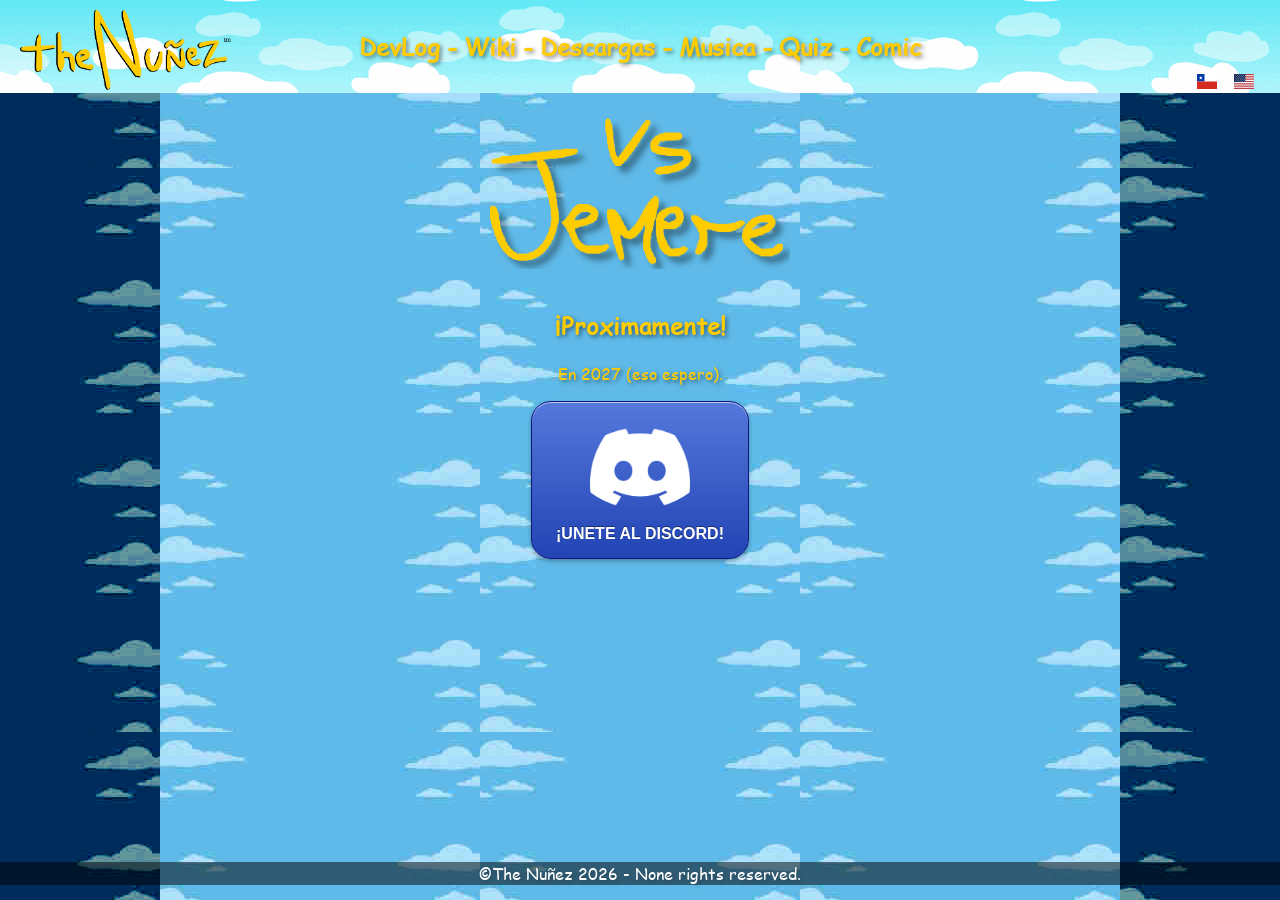
<file: index.html>
<!DOCTYPE html>
<html lang="en">
    <head>
        <meta charset="UTF-8">
        <!-- HTML Meta Tags -->
        <title>The Nuñez - Vs Jemere</title>
        <meta name="description" content="Play Vs Jemere!">
        
        <!-- Open Graph Meta Tags -->
        <meta property="og:url" content="https://vsjemere.com/">
        <meta property="og:type" content="website">
        <meta property="og:title" content="The Nuñez - Vs Jemere">
        <meta property="og:description" content="Play Vs Jemere!">
        <meta property="og:image" content="https://vsjemere.com/images/promo.png">
        <meta property="og:image:width" content="1200">
        <meta property="og:image:height" content="630">
        
        <!-- Twitter Meta Tags -->
        <meta name="twitter:card" content="summary_large_image">
        <meta property="twitter:domain" content="vsjemere.com">
        <meta property="twitter:url" content="https://vsjemere.com/">
        <meta name="twitter:title" content="The Nuñez - Vs Jemere">
        <meta name="twitter:description" content="Play Vs Jemere!">
        <meta name="twitter:image" content="https://vsjemere.com/images/promo.png">
        <!-- Meta Tags Generated via https://opengraph.dev -->

        <link rel="icon" href="images/jemere.png">
        <link rel="stylesheet" href="./css/index.css">
        <link rel="stylesheet" href="./css/main.css">
    </head>

    <body>
        <div id="header-container"></div>

        <img class="logo" width="300" height="300" src="images/logo.png" alt="logo">

        <main>
            <section class="section" id="coming-soon">
                <h1 data-section="coming-soon" data-value="title">Coming Soon!</h1>
                <p data-section="coming-soon" data-value="text">In 2027 (I hope).</p>
            </section>
        </main>

        <a class="download-button" href="https://discord.gg/7nsgAb7gea" target="_blank" rel="noopener noreferrer">
            <img class="discord" width="100" height="100" src="images/discord.png" alt="discord">
            <span data-section="discord" data-value="text">JOIN THE DISCORD</span>
        </a>

        <p1 class="box">©The Nuñez 2026 - None rights reserved.</p1>

        <script src="./js/main.js"></script>
        <script src="./js/index.js"></script>
    </body>
</html>
</file>
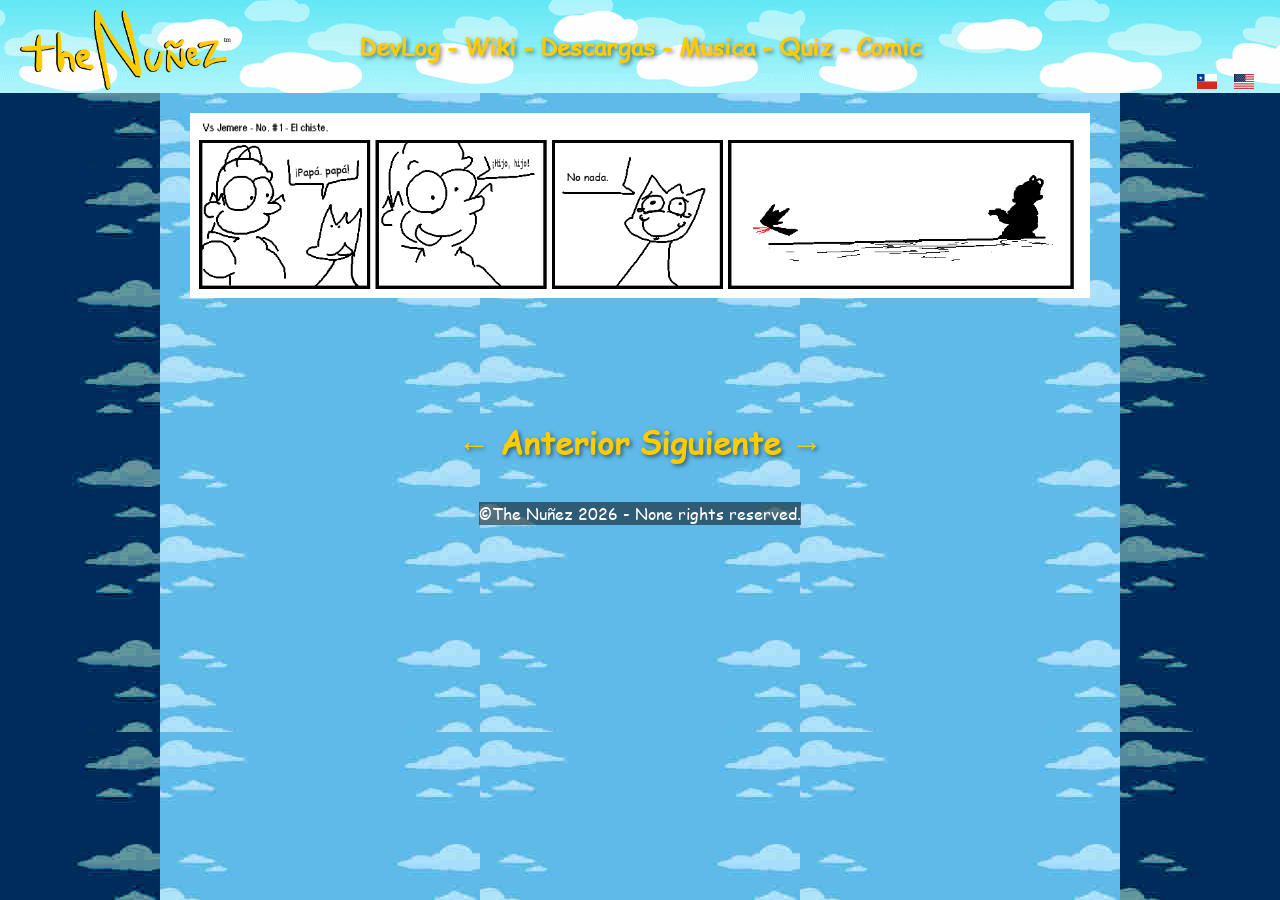
<file: comic/index.html>
<!DOCTYPE html>
<html lang="en">
    <head>
        <meta charset="UTF-8">
        <!-- HTML Meta Tags -->
        <title>The Nuñez - Vs Jemere</title>
        <meta name="description" content="Join the community discord!">
        
        <!-- Open Graph Meta Tags -->
        <meta property="og:url" content="https://vsjemere.com/">
        <meta property="og:type" content="website">
        <meta property="og:title" content="The Nuñez - Vs Jemere">
        <meta property="og:description" content="Join the community discord!">
        <meta property="og:image" content="https://vsjemere.com/images/promo.png">
        <meta property="og:image:width" content="1200">
        <meta property="og:image:height" content="630">
        
        <!-- Twitter Meta Tags -->
        <meta name="twitter:card" content="summary_large_image">
        <meta property="twitter:domain" content="vsjemere.com">
        <meta property="twitter:url" content="https://vsjemere.com/">
        <meta name="twitter:title" content="The Nuñez - Vs Jemere">
        <meta name="twitter:description" content="Join the community discord!">
        <meta name="twitter:image" content="https://vsjemere.com/images/promo.png">
        <!-- Meta Tags Generated via https://opengraph.dev -->

        <link rel="icon" href="images/jemere.png">

        <meta http-equiv="refresh" content="0; url=/comic/1/" />
    </head>
</html>
</file>
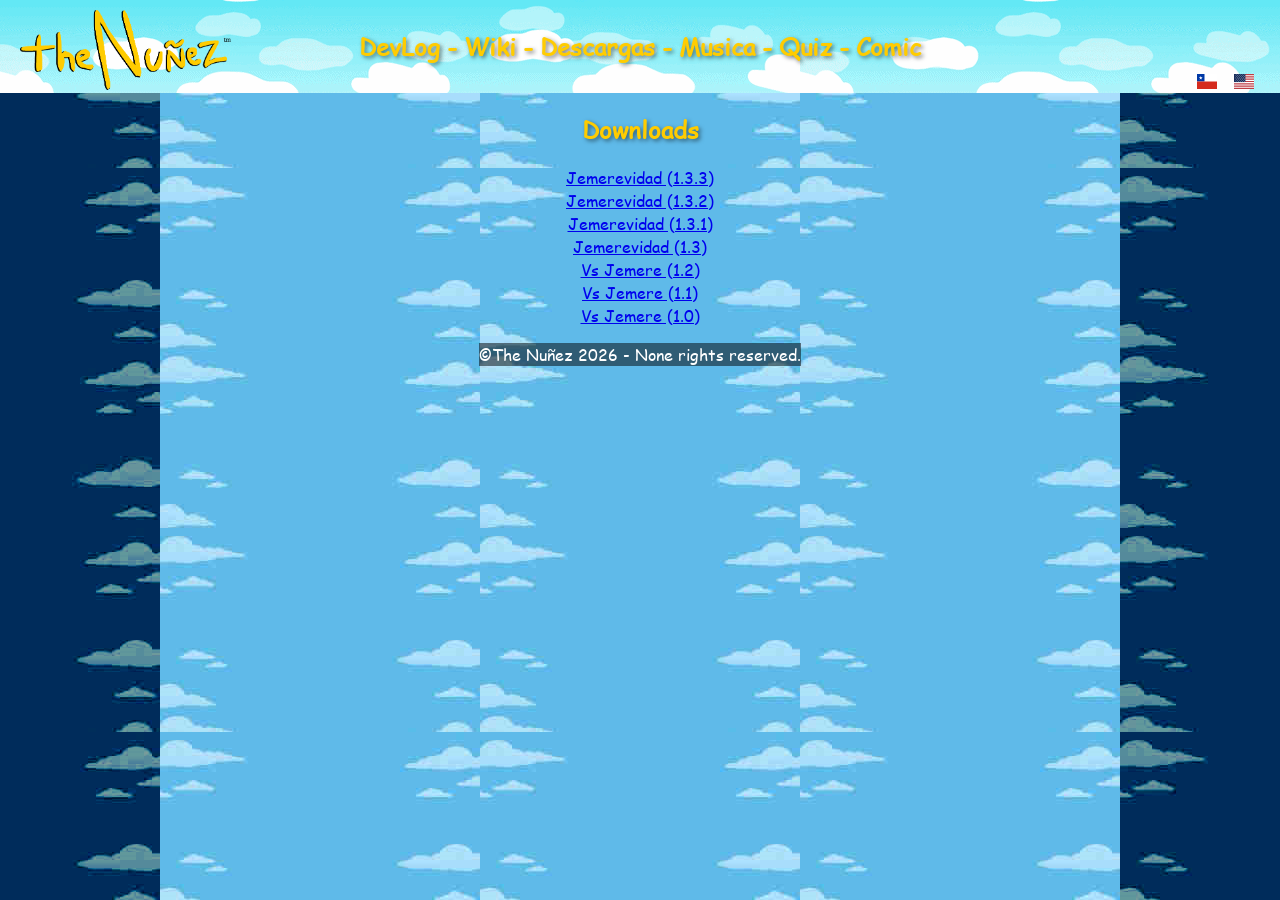
<file: downloads/index.html>
<!DOCTYPE html>
<html lang="en">
    <head>
        <meta charset="UTF-8">
        <!-- HTML Meta Tags -->
        <title>The Nuñez - Downloads</title>
        <meta name="description" content="Download Vs Jemere!">
        
        <!-- Open Graph Meta Tags -->
        <meta property="og:url" content="https://vsjemere.com/">
        <meta property="og:type" content="website">
        <meta property="og:title" content="The Nuñez - Vs Jemere">
        <meta property="og:description" content="Download Vs Jemere!">
        <meta property="og:image" content="https://vsjemere.com/images/promo.png">
        <meta property="og:image:width" content="1200">
        <meta property="og:image:height" content="630">
        
        <!-- Twitter Meta Tags -->
        <meta name="twitter:card" content="summary_large_image">
        <meta property="twitter:domain" content="vsjemere.com">
        <meta property="twitter:url" content="https://vsjemere.com/">
        <meta name="twitter:title" content="Download Vs Jemere!">
        <meta name="twitter:description" content="Download Vs Jemere!">
        <meta name="twitter:image" content="https://vsjemere.com/images/promo.png">
        <!-- Meta Tags Generated via https://opengraph.dev -->

        <link rel="icon" href="/images/jemere.png">
        <link rel="stylesheet" href="/css/comic.css">
        <link rel="stylesheet" href="/css/main.css">
    </head>

    <body>
        <div id="header-container"></div>

        <main>
            <section class="section" id="coming-soon">
                <h1 data-section="coming-soon" data-value="title">Downloads</h1>
            </section>
        </main>

        <a href="https://drive.google.com/file/d/196gDbAo5j9f7hSLYd8Zkgd0Rj8F3Cajw/view?usp=sharing" download class="btn">Jemerevidad (1.3.3)</a>
        <a href="https://drive.google.com/file/d/1xnqwct8EcFKD8xLkMy6iru88T2gBijBZ/view?usp=sharing" download class="btn">Jemerevidad (1.3.2)</a>
        <a href="https://drive.google.com/file/d/1tZhK8lTN90hBmEy89ZxwE5KaBkgGM2Rg/view?usp=sharing" download class="btn">Jemerevidad (1.3.1)</a>
        <a href="https://drive.google.com/file/d/1QF-7MD9RU7W-SSzEgN72UKn12JrjuskH/view?usp=sharing" download class="btn">Jemerevidad (1.3)</a>

        <a href="https://drive.google.com/file/d/1CsGRtF4fYnIYNhXNUgw2KJQ72RQJHayG/view?usp=sharing" download class="btn">Vs Jemere (1.2)</a>
        <a href="https://drive.google.com/file/d/1Q1Gq1e4m2QkaxtjYrIZi5RNFiLsXYIh8/view?usp=sharing" download class="btn">Vs Jemere (1.1)</a>
        <a href="https://drive.google.com/file/d/1qOPYS2zhZ2ByfKA7Bg8wvV70SKBanKHA/view?usp=sharing" download class="btn">Vs Jemere (1.0)</a>

        <p class="box">©The Nuñez 2026 - None rights reserved.</p>

        <script src="/js/main.js"></script>
        <script src="/js/comic.js"></script>
    </body>
</html>
</file>
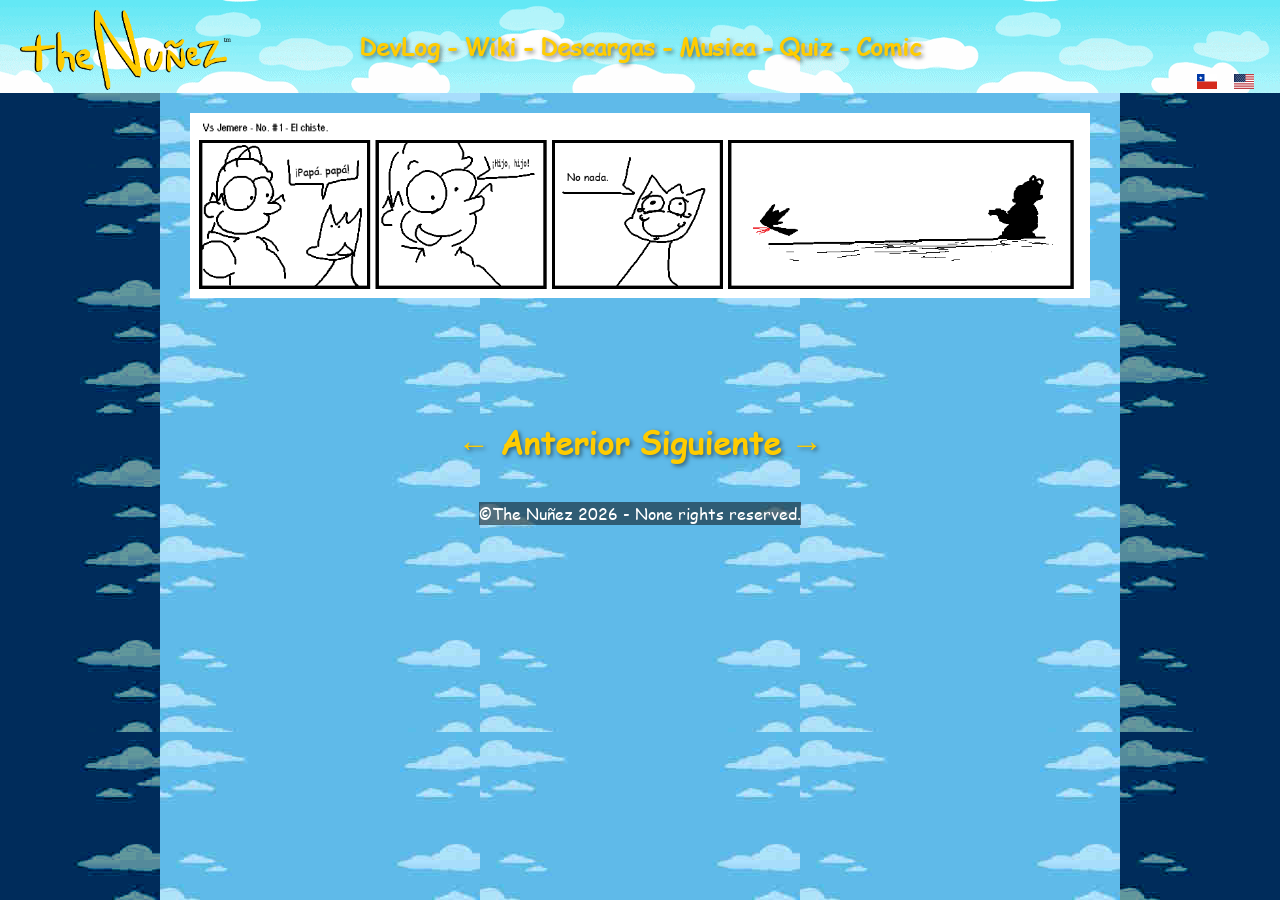
<file: comic/1/index.html>
<!DOCTYPE html>
<html lang="en">
    <head>
        <meta charset="UTF-8">
        <!-- HTML Meta Tags -->
        <title>The Nuñez - Comic</title>
        <meta name="description" content="Read the Vs Jemere comic!">
        
        <!-- Open Graph Meta Tags -->
        <meta property="og:url" content="https://vsjemere.com/">
        <meta property="og:type" content="website">
        <meta property="og:title" content="The Nuñez - Vs Jemere">
        <meta property="og:description" content="Read the Vs Jemere comic!">
        <meta property="og:image" content="https://vsjemere.com/images/promo.png">
        <meta property="og:image:width" content="1200">
        <meta property="og:image:height" content="630">
        
        <!-- Twitter Meta Tags -->
        <meta name="twitter:card" content="summary_large_image">
        <meta property="twitter:domain" content="vsjemere.com">
        <meta property="twitter:url" content="https://vsjemere.com/">
        <meta name="twitter:title" content="Read the Vs Jemere comic!">
        <meta name="twitter:description" content="Read the Vs Jemere comic!">
        <meta name="twitter:image" content="https://vsjemere.com/images/promo.png">
        <!-- Meta Tags Generated via https://opengraph.dev -->

        <link rel="icon" href="/images/jemere.png">
        <link rel="stylesheet" href="/css/comic.css">
        <link rel="stylesheet" href="/css/main.css">
    </head>

    <body>
        <div id="header-container"></div>

        <img class="comic" width="300" height="300" src="/images/comic/1.png" alt="comic">

        <main>
            <h1 class="nextorback">
                <a href="/comic/1/" data-section="nextorback" data-value="back">← Back →</a>
                <a href="/comic/2/" data-section="nextorback" data-value="next">Next →</a>
            </h1>
        </main>

        <p class="box">©The Nuñez 2026 - None rights reserved.</p>

        <script src="/js/main.js"></script>
        <script src="/js/comic.js"></script>
    </body>
</html>
</file>
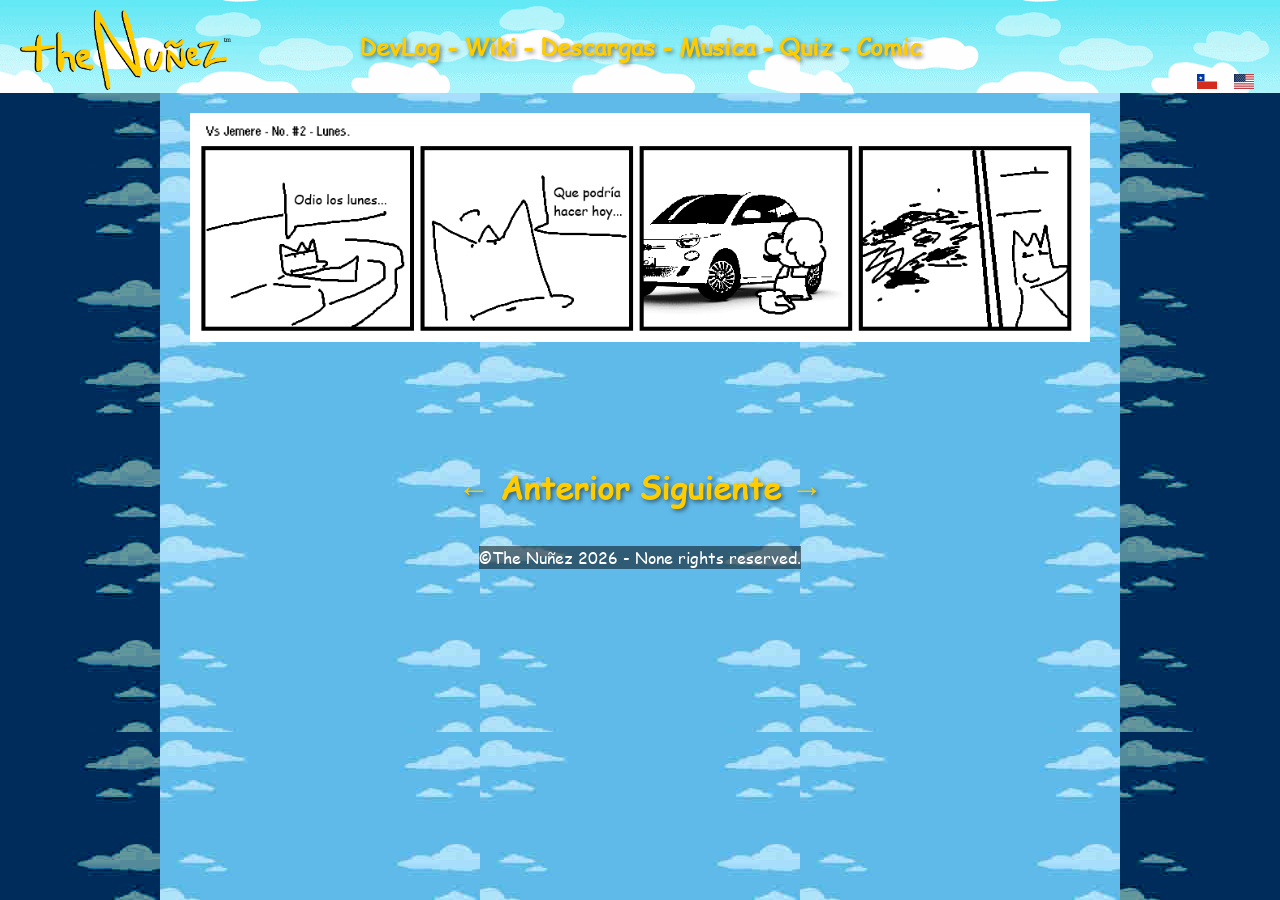
<file: comic/2/index.html>
<!DOCTYPE html>
<html lang="en">
    <head>
        <meta charset="UTF-8">
        <!-- HTML Meta Tags -->
        <title>The Nuñez - Comic</title>
        <meta name="description" content="Read the Vs Jemere comic!">
        
        <!-- Open Graph Meta Tags -->
        <meta property="og:url" content="https://vsjemere.com/">
        <meta property="og:type" content="website">
        <meta property="og:title" content="The Nuñez - Vs Jemere">
        <meta property="og:description" content="Read the Vs Jemere comic!">
        <meta property="og:image" content="https://vsjemere.com/images/promo.png">
        <meta property="og:image:width" content="1200">
        <meta property="og:image:height" content="630">
        
        <!-- Twitter Meta Tags -->
        <meta name="twitter:card" content="summary_large_image">
        <meta property="twitter:domain" content="vsjemere.com">
        <meta property="twitter:url" content="https://vsjemere.com/">
        <meta name="twitter:title" content="Read the Vs Jemere comic!">
        <meta name="twitter:description" content="Read the Vs Jemere comic!">
        <meta name="twitter:image" content="https://vsjemere.com/images/promo.png">
        <!-- Meta Tags Generated via https://opengraph.dev -->

        <link rel="icon" href="/images/jemere.png">
        <link rel="stylesheet" href="/css/comic.css">
        <link rel="stylesheet" href="/css/main.css">
    </head>

    <body>
        <div id="header-container"></div>

        <img class="comic" width="300" height="300" src="/images/comic/2.png" alt="comic">

        <main>
            <h1 class="nextorback">
                <a href="/comic/1/" data-section="nextorback" data-value="back">← Back →</a>
                <a href="/comic/3/" data-section="nextorback" data-value="next">Next →</a>
            </h1>
        </main>

        <p class="box">©The Nuñez 2026 - None rights reserved.</p>

        <script src="/js/main.js"></script>
        <script src="/js/comic.js"></script>
    </body>
</html>
</file>
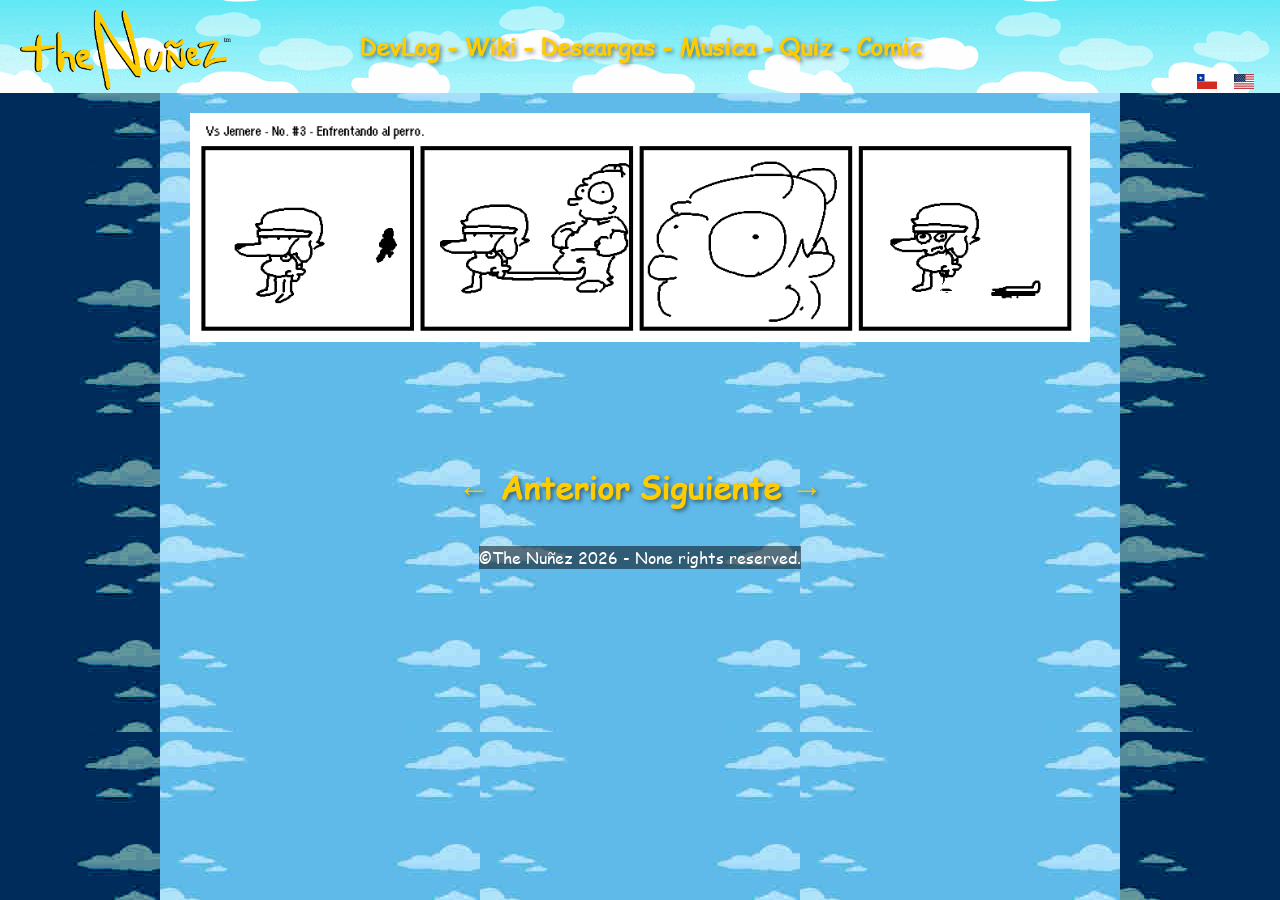
<file: comic/3/index.html>
<!DOCTYPE html>
<html lang="en">
    <head>
        <meta charset="UTF-8">
        <!-- HTML Meta Tags -->
        <title>The Nuñez - Comic</title>
        <meta name="description" content="Read the Vs Jemere comic!">
        
        <!-- Open Graph Meta Tags -->
        <meta property="og:url" content="https://vsjemere.com/">
        <meta property="og:type" content="website">
        <meta property="og:title" content="The Nuñez - Vs Jemere">
        <meta property="og:description" content="Read the Vs Jemere comic!">
        <meta property="og:image" content="https://vsjemere.com/images/promo.png">
        <meta property="og:image:width" content="1200">
        <meta property="og:image:height" content="630">
        
        <!-- Twitter Meta Tags -->
        <meta name="twitter:card" content="summary_large_image">
        <meta property="twitter:domain" content="vsjemere.com">
        <meta property="twitter:url" content="https://vsjemere.com/">
        <meta name="twitter:title" content="Read the Vs Jemere comic!">
        <meta name="twitter:description" content="Read the Vs Jemere comic!">
        <meta name="twitter:image" content="https://vsjemere.com/images/promo.png">
        <!-- Meta Tags Generated via https://opengraph.dev -->

        <link rel="icon" href="/images/jemere.png">
        <link rel="stylesheet" href="/css/comic.css">
        <link rel="stylesheet" href="/css/main.css">
    </head>

    <body>
        <div id="header-container"></div>

        <img class="comic" width="300" height="300" src="/images/comic/3.png" alt="comic">

        <main>
            <h1 class="nextorback">
                <a href="/comic/2/" data-section="nextorback" data-value="back">← Back →</a>
                <a href="/comic/3/" data-section="nextorback" data-value="next">Next →</a>
            </h1>
        </main>

        <p class="box">©The Nuñez 2026 - None rights reserved.</p>

        <script src="/js/main.js"></script>
        <script src="/js/comic.js"></script>
    </body>
</html>
</file>
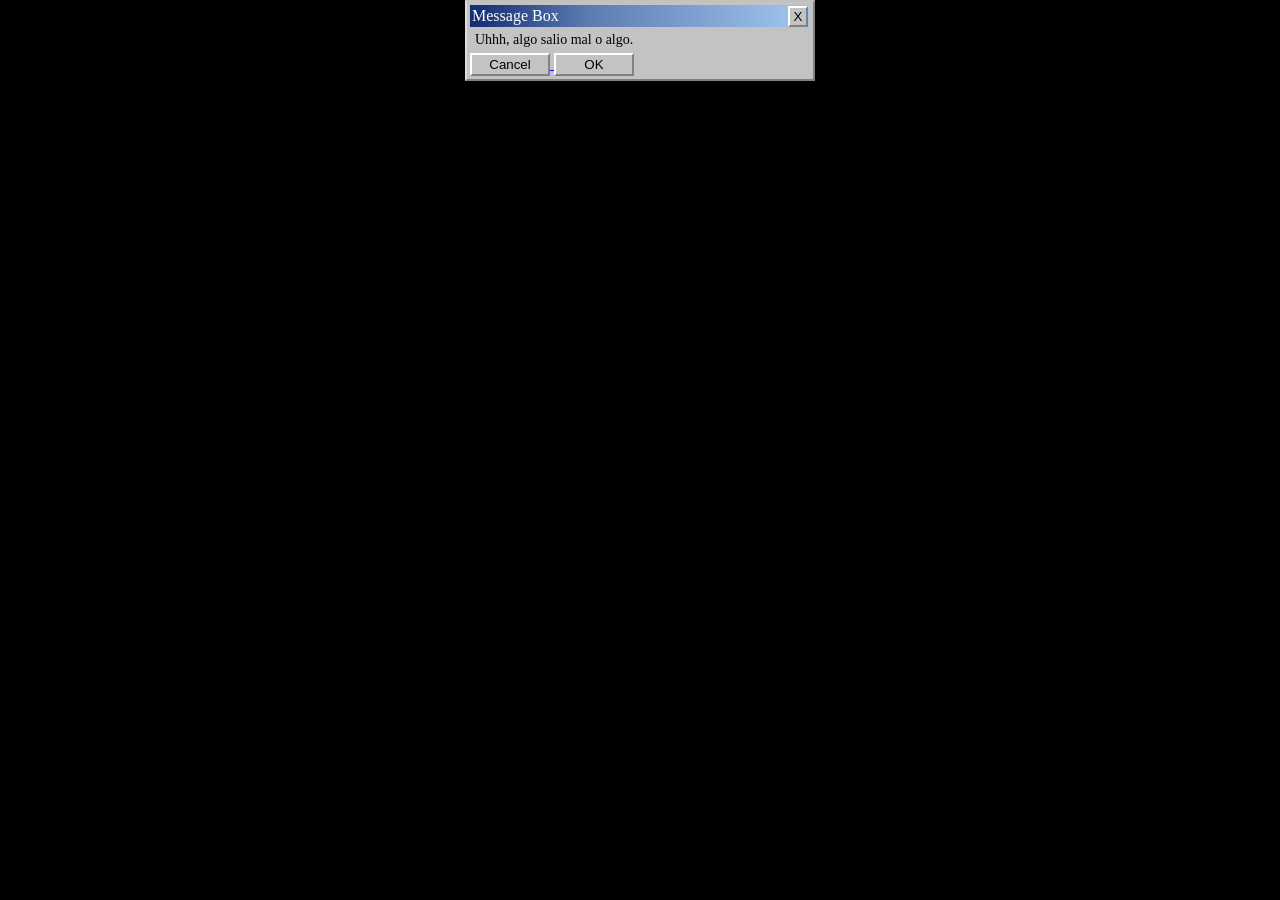
<file: page_not_found.html>
<!DOCTYPE html>
<html lang="en">
    <head>
        <meta charset="UTF-8">
        <title>The Nuñez</title>
        <meta name="description" content="Vs Jemere">

        <link rel="icon" href="/images/jemere.png">
        <link rel="stylesheet" href="/css/page_not_found.css">
    </head>

    <body>
        <div id="header-container"></div>

        <div class="wrapper">

        <div class="win98">
            <p class="title">Message Box <button class="close">X</button></p>
            <p class="msg">Uhhh, algo salio mal o algo.</p>
            <a class="btn-group" href="/">
            <button>Cancel</button>
            <button>OK</button>
        </div>
        </div>
    </body>
</html>
</file>
<file: css/index.css>
@font-face {
    font-family: 'transeeee';
    src: url('/snas.ttf') format('truetype');
}

body {
    display: flex;
    flex-direction: column;
    justify-content: flex-start;
    align-items: center;

    min-height: 100vh;
    margin: 0;

    background-image: url('/images/gyatt.png'), url('/images/gyattAlt.png');
    background-position: center, center;
    background-repeat: repeat-y, repeat;

    overflow-x: hidden;
    font-family: 'transeeee', 'Comic Sans', cursive;
}

.logo {
    display: block;
    margin-top: 25px;
    margin-bottom: 20px;
    max-width: 100%;
    height: auto;
}

.section {
    color: #FFCC00;
    text-align: center;
    text-shadow: 2px 2px 4px rgba(0,0,0,0.5);
    margin: 10px 0;
}

p1 {
    margin-top: auto;
    margin-bottom: 15px;
    text-shadow: 2px 2px 4px rgba(0,0,0,0.2);
    width: 100%;
    text-align: center;
}

.box {
    background-color: rgb(0 0 0 / 0.5);
    color: white;
}

.download-button {
    background: linear-gradient(to bottom, #5478db 0%, #2244b4 100%);
    border: 1px solid #16147b;
    border-radius: 20px;
    box-shadow: inset 0px 1px 0px rgba(255, 255, 255, 0.6), 0px 2px 4px rgba(0, 0, 0, 0.3);
    color: #ffffff;
    display: inline-flex;
    flex-direction: column;
    align-items: center;
    justify-content: center;
    gap: 8px;
    font-family: Arial, sans-serif;
    font-size: 16px;
    font-weight: bold;
    padding: 15px 24px;
    text-align: center;
    text-decoration: none;
    text-shadow: 0px -1px 0px rgba(0, 0, 0, 0.4);
}

.download-button:hover {
    background: linear-gradient(to bottom, #548adb 0%, #2261b4 100%);
}

.download-button:active {
    background: linear-gradient(to bottom, #2244b4 0%, #5478db 100%);
    box-shadow: inset 0px 2px 3px rgba(0, 0, 0, 0.4);
    position: relative;
    top: 1px;
}
</file>
<file: css/main.css>
@font-face {
    font-family: 'transeeee';
    src: url('../snas.ttf') format('truetype');
}

body {
    display: flex;
    flex-direction: column;
    justify-content: flex-start;
    align-items: center;

    min-height: 100vh;
    margin: 0;

    overflow-x: hidden;
    font-family: 'transeeee', 'Comic Sans', cursive;
}

#header-container {
    width: 100%;
}

header {
    position: relative;
    display: flex;
    justify-content: center;
    align-items: center;
    padding: 10px 20px;
    background-image: url('../images/clouds1.gif');
    background-repeat: repeat-x;
    width: 100%;
    box-sizing: border-box;
}

.header-logo {
    height: 80px;
    width: auto;
    display: flex;
    position: absolute;
    top: 10px;
    left: 20px;
}

.nav-text {
    position: relative;
    color: #FFCC00;
    text-shadow: 2px 2px 4px rgba(0,0,0,0.5);
}

.nav-text a {
    color: inherit;
    text-decoration: none;
}

.nav-text a:hover {
    color: hotpink;
}

.lang-button {
    background-color: transparent;
    font-size: 1.25rem;
    border: 0;
    cursor: pointer;
}

.languages {
    position: absolute;
    top: 70px;
    right: 20px;
}
</file>
<file: css/comic.css>
@font-face {
    font-family: 'transeeee';
    src: url('/snas.ttf') format('truetype');
}

body {
    display: flex;
    flex-direction: column;
    justify-content: flex-start;
    align-items: center;

    min-height: 100vh;
    margin: 0;

    background-image: url('/images/gyatt.png'), url('/images/gyattAlt.png');
    background-position: center, center;
    background-repeat: repeat-y, repeat;

    overflow-x: hidden;
    font-family: 'transeeee', 'Comic Sans', cursive;
}

.comic {
    display: block;
    margin: 20px auto 100px auto;
    block-size: 40px;
    width: auto;
    max-width: 900px;
    height: auto;
}

.nextorback {
    position: relative;
    color: #FFCC00;
    text-shadow: 2px 2px 4px rgba(0,0,0,0.5);
}

.nextorback a {
    color: inherit;
    text-decoration: none;
}

.nextorback a:hover {
    color: hotpink;
}

.section {
    color: #FFCC00;
    text-align: center;
    text-shadow: 2px 2px 4px rgba(0,0,0,0.5);
    margin: 10px 0;
}

p1 {
    margin-top: auto;
    margin-bottom: 15px;
    text-shadow: 2px 2px 4px rgba(0,0,0,0.2);
    width: 100%;
    text-align: center;
}

.box {
    background-color: rgb(0 0 0 / 0.5);
    color: white;
}
</file>
<file: css/page_not_found.css>
/* Esta lesera la robe de aqui salu2 */
/* https://codepen.io/xuz99/pen/MWreEKP */

* {
  margin: 0px;
  padding: 0px;
  box-sizing: border-box;
}

body {
  font-family: Gill Sans Extrabold, sans-serif;
  color: white;
  background-color: #000000;
}

h1 {
  text-align: center;
  margin: 2em 0;
}

.wrapper {
  margin: auto;
  width: 50%;
}

.win98 {
  margin: auto;
  font-family: MS Sans Serif;
  width: 350px;
  padding: 3px;
  background: #c3c3c3;
  color: #000;
  border-top: 2px solid #c1c1be;
  border-right: 2px solid #818181;
  border-bottom: 2px solid #818181;
  border-left: 2px solid #deddd9;
}

.title {
  font-size: 16px;
  padding: 2px;
  color: #fff;
  background: linear-gradient(
    90deg,
    rgba(17, 43, 111, 1) 0%,
    rgba(94, 123, 177, 1) 35%,
    rgba(161, 200, 241, 1) 100%
  );
}

.msg {
  padding: 5px;
  font-size: 14px;
}

button {
  padding: 2px 0;
  width: 80px;
  background: #c3c3c3;
  border-top: 2px solid #fdffff;
  border-right: 2px solid #818181;
  border-bottom: 2px solid #818181;
  border-left: 2px solid #fdffff;
}

button:hover {
  background: #c3c3c3;
  border-top: 2px solid #818181;
  border-right: 2px solid #fdffff;
  border-bottom: 2px solid #fdffff;
  border-left: 2px solid #818181;
}

button:active {
  background: #c3c3c3;
  border: 2px solid #818181;
}

.close {
  float: right;
  margin-top: -1px;
  width: 20px;
  padding: 1px;
}

.btn-group {
  margin: auto;
  width: 50%;
}
</file>
